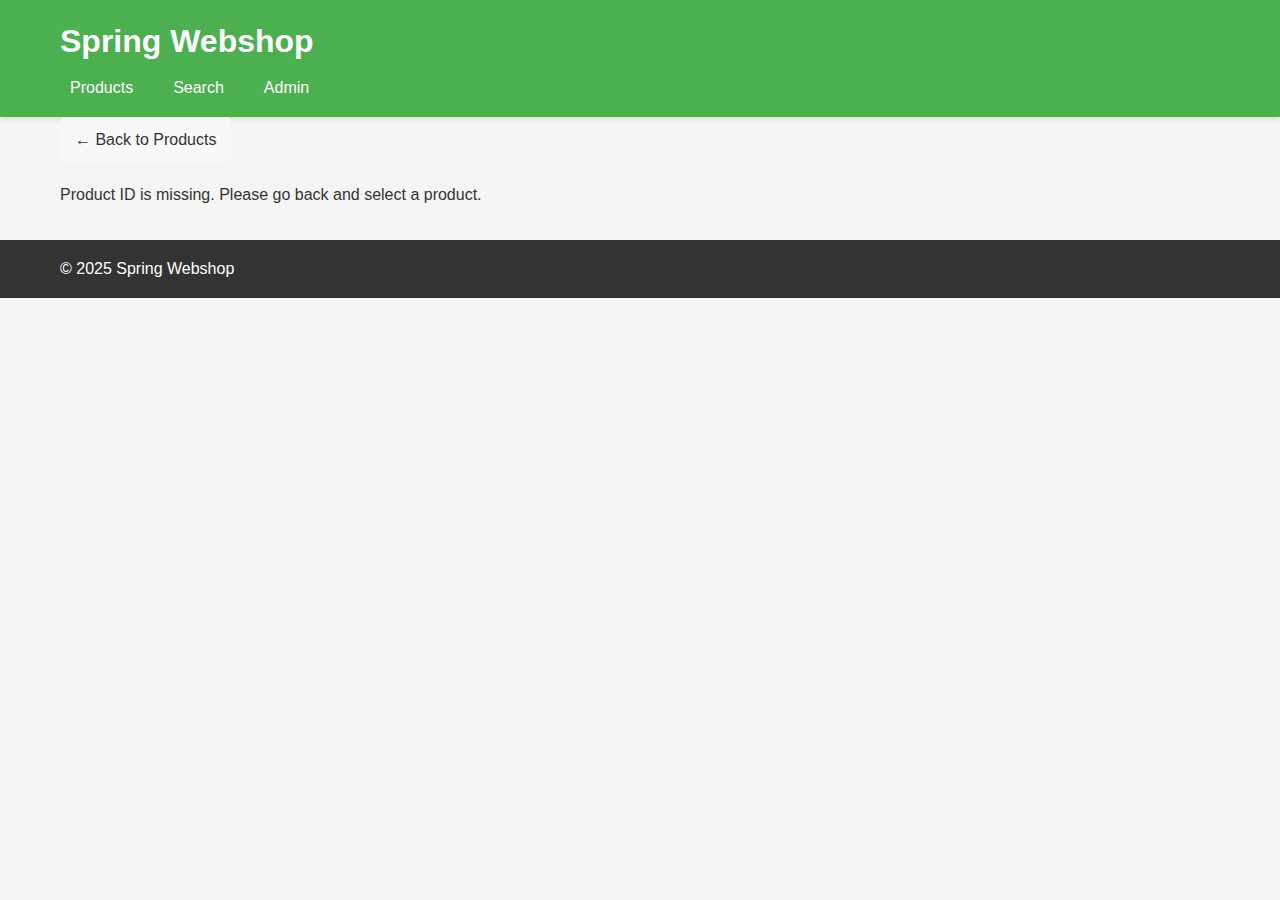
<file: src/main/resources/static/product.html>
<!DOCTYPE html>
<html lang="en">
<head>
  <meta charset="UTF-8">
  <meta name="viewport" content="width=device-width, initial-scale=1.0">
  <title>Product Details - Spring Webshop</title>
  <link rel="stylesheet" href="css/style.css">
  <style>
    .product-detail {
        display: flex;
        flex-wrap: wrap;
        background: white;
        border-radius: 5px;
        overflow: hidden;
        box-shadow: 0 2px 5px rgba(0, 0, 0, 0.1);
    }

    .product-detail-image {
        flex: 1;
        min-width: 300px;
        background-color: #f0f0f0;
        display: flex;
        align-items: center;
        justify-content: center;
    }

    .product-detail-image img {
        max-width: 100%;
        max-height: 400px;
        object-fit: contain;
    }

    .product-detail-info {
        flex: 2;
        min-width: 300px;
        padding: 20px;
    }

    .product-detail-title {
        font-size: 1.8rem;
        margin-bottom: 10px;
    }

    .product-detail-category {
        color: #666;
        margin-bottom: 15px;
    }

    .product-detail-price {
        font-size: 1.5rem;
        font-weight: bold;
        color: #4CAF50;
        margin-bottom: 20px;
    }

    .product-detail-description {
        margin-bottom: 20px;
        line-height: 1.8;
    }

    .product-detail-stock {
        margin-bottom: 20px;
    }

    .back-btn {
        margin-bottom: 20px;
        display: inline-block;
        padding: 10px 15px;
        background-color: #f8f8f8;
        color: #333;
        text-decoration: none;
        border-radius: 5px;
        transition: background-color 0.3s;
    }

    .back-btn:hover {
        background-color: #eaeaea;
    }
  </style>
</head>
<body>
<header>
  <div class="container">
    <h1>Spring Webshop</h1>
    <nav>
      <ul>
        <li><a href="index.html">Products</a></li>
        <li><a href="search.html">Search</a></li>
        <li><a href="admin/login.html">Admin</a></li>
      </ul>
    </nav>
  </div>
</header>

<main class="container">
  <a href="index.html" class="back-btn">&larr; Back to Products</a>

  <div id="product-detail-container">
    <div class="loading">Loading product details...</div>
  </div>
</main>

<footer>
  <div class="container">
    <p>&copy; 2025 Spring Webshop</p>
  </div>
</footer>

<script src="js/product-detail.js"></script>
</body>
</html>
</file>
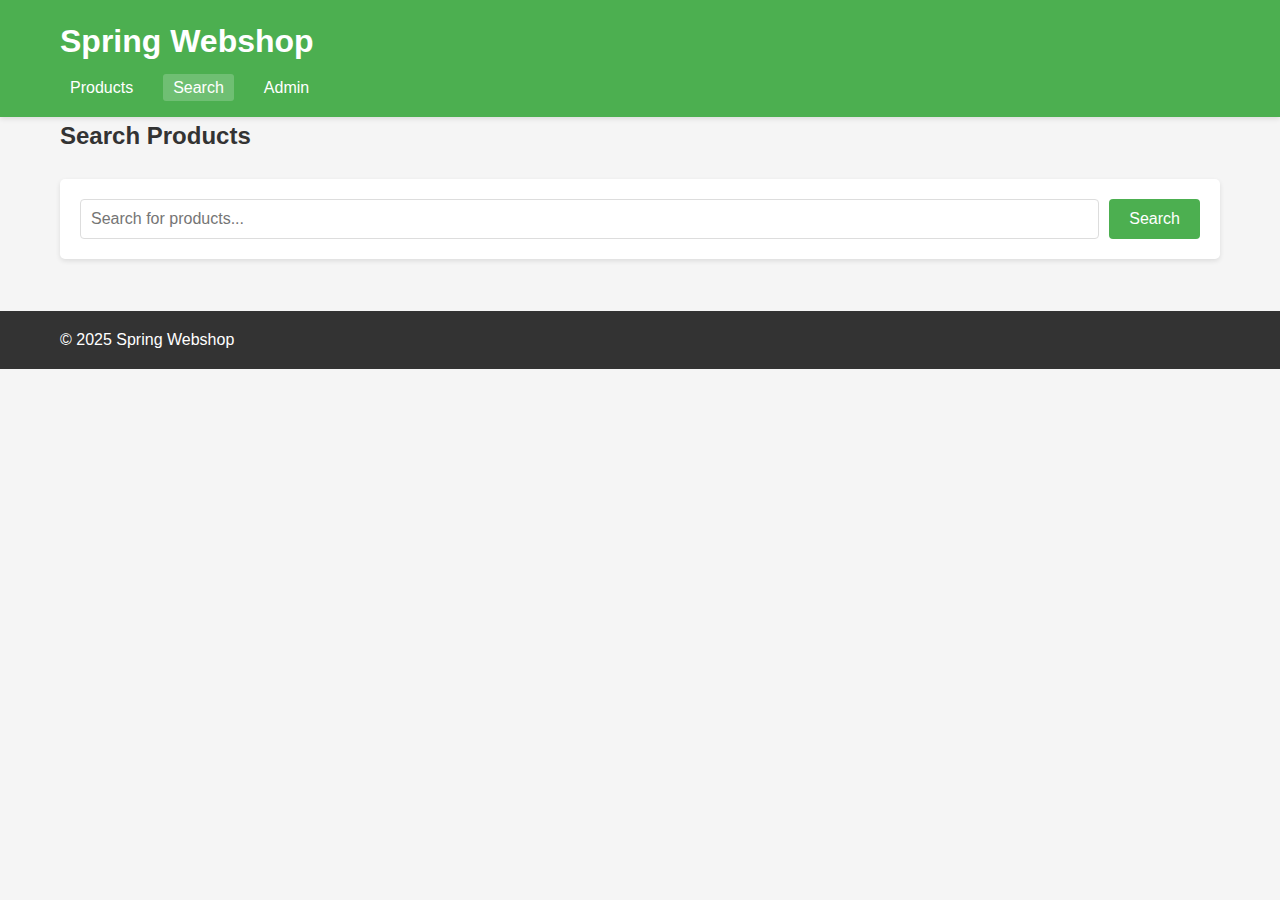
<file: src/main/resources/static/search.html>
<!DOCTYPE html>
<html lang="en">
<head>
  <meta charset="UTF-8">
  <meta name="viewport" content="width=device-width, initial-scale=1.0">
  <title>Search Products - Spring Webshop</title>
  <link rel="stylesheet" href="css/style.css">
  <style>
    .search-box {
        background-color: white;
        padding: 20px;
        border-radius: 5px;
        margin-bottom: 20px;
        box-shadow: 0 2px 5px rgba(0, 0, 0, 0.1);
    }

    .search-form {
        display: flex;
        gap: 10px;
    }

    .search-input {
        flex: 1;
        padding: 10px;
        border: 1px solid #ddd;
        border-radius: 4px;
        font-size: 16px;
    }

    .search-btn {
        padding: 10px 20px;
        font-size: 16px;
    }

    .search-results-info {
        margin-bottom: 20px;
        font-style: italic;
        color: #666;
    }
  </style>
</head>
<body>
<header>
  <div class="container">
    <h1>Spring Webshop</h1>
    <nav>
      <ul>
        <li><a href="index.html">Products</a></li>
        <li><a href="search.html" class="active">Search</a></li>
        <li><a href="admin/login.html">Admin</a></li>
      </ul>
    </nav>
  </div>
</header>

<main class="container">
  <h2>Search Products</h2>

  <div class="search-box">
    <form id="search-form" class="search-form">
      <input type="text" id="search-input" class="search-input" placeholder="Search for products..." required>
      <button type="submit" class="search-btn">Search</button>
    </form>
  </div>

  <div id="search-results-info" class="search-results-info"></div>

  <div id="search-results" class="products-grid">
    <!-- Search results will be displayed here -->
  </div>
</main>

<footer>
  <div class="container">
    <p>&copy; 2025 Spring Webshop</p>
  </div>
</footer>

<script src="js/search.js"></script>
</body>
</html>
</file>
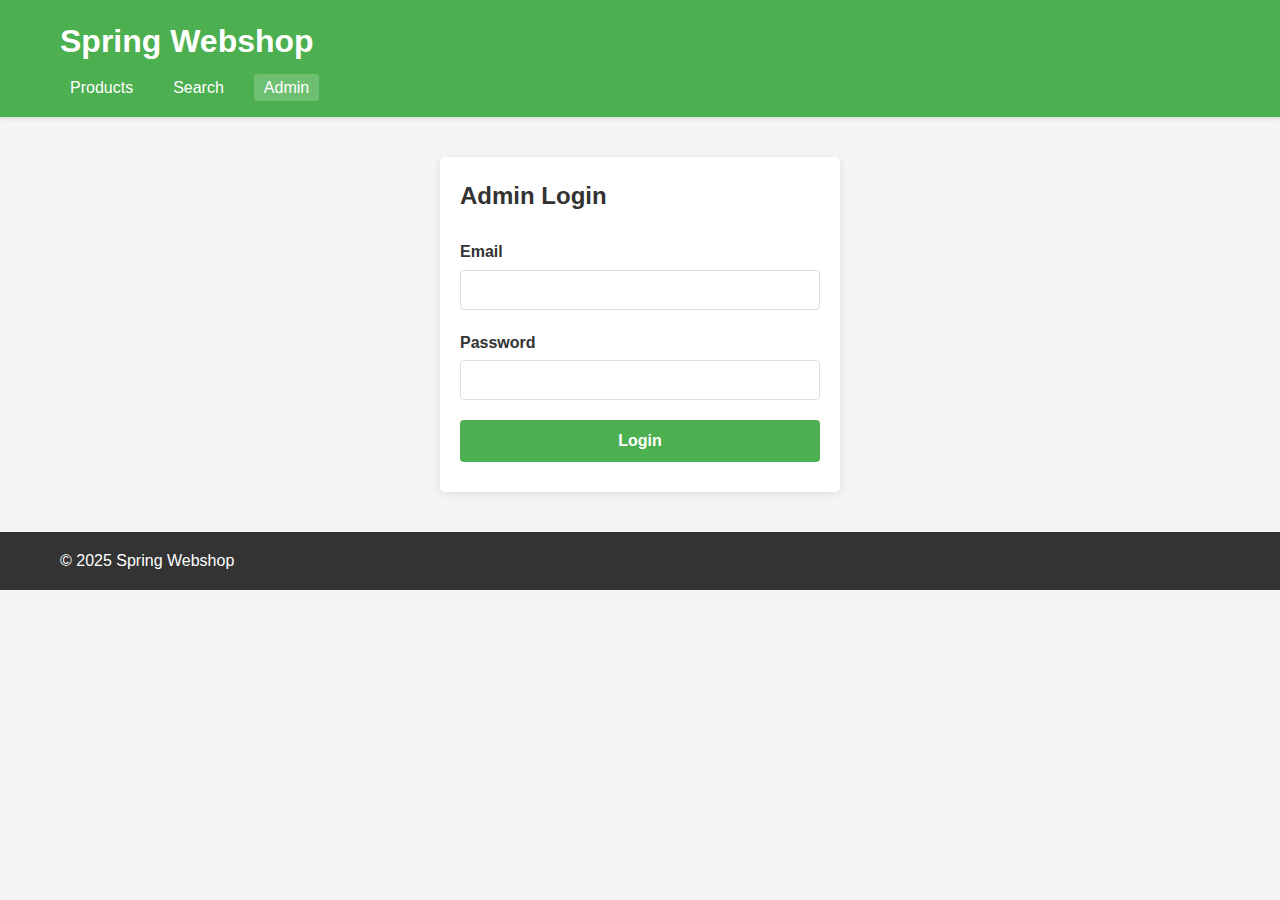
<file: src/main/resources/static/admin/login.html>
<!DOCTYPE html>
<html lang="en">
<head>
    <meta charset="UTF-8">
    <meta name="viewport" content="width=device-width, initial-scale=1.0">
    <title>Admin Login - Spring Webshop</title>
    <link rel="stylesheet" href="../css/style.css">
    <style>
        .login-container {
            max-width: 400px;
            margin: 40px auto;
            padding: 20px;
            background-color: white;
            border-radius: 5px;
            box-shadow: 0 2px 10px rgba(0, 0, 0, 0.1);
        }

        .form-group {
            margin-bottom: 20px;
        }

        .form-group label {
            display: block;
            margin-bottom: 5px;
            font-weight: 600;
        }

        .form-group input {
            width: 100%;
            padding: 10px;
            border: 1px solid #ddd;
            border-radius: 4px;
            font-size: 16px;
        }

        .login-btn {
            width: 100%;
            padding: 12px;
            font-size: 16px;
            font-weight: 600;
        }

        .error-message {
            color: #d9534f;
            margin-top: 10px;
            font-size: 14px;
        }
    </style>
</head>
<body>
<header>
    <div class="container">
        <h1>Spring Webshop</h1>
        <nav>
            <ul>
                <li><a href="../index.html">Products</a></li>
                <li><a href="../search.html">Search</a></li>
                <li><a href="login.html" class="active">Admin</a></li>
            </ul>
        </nav>
    </div>
</header>

<main class="container">
    <div class="login-container">
        <h2>Admin Login</h2>
        <form id="login-form">
            <div class="form-group">
                <label for="email">Email</label>
                <input type="email" id="email" name="email" required>
            </div>
            <div class="form-group">
                <label for="password">Password</label>
                <input type="password" id="password" name="password" required>
            </div>
            <button type="submit" class="login-btn">Login</button>
            <div id="error-message" class="error-message"></div>
        </form>
    </div>
</main>

<footer>
    <div class="container">
        <p>&copy; 2025 Spring Webshop</p>
    </div>
</footer>

<script src="../js/admin/auth.js"></script>
</body>
</html>
</file>
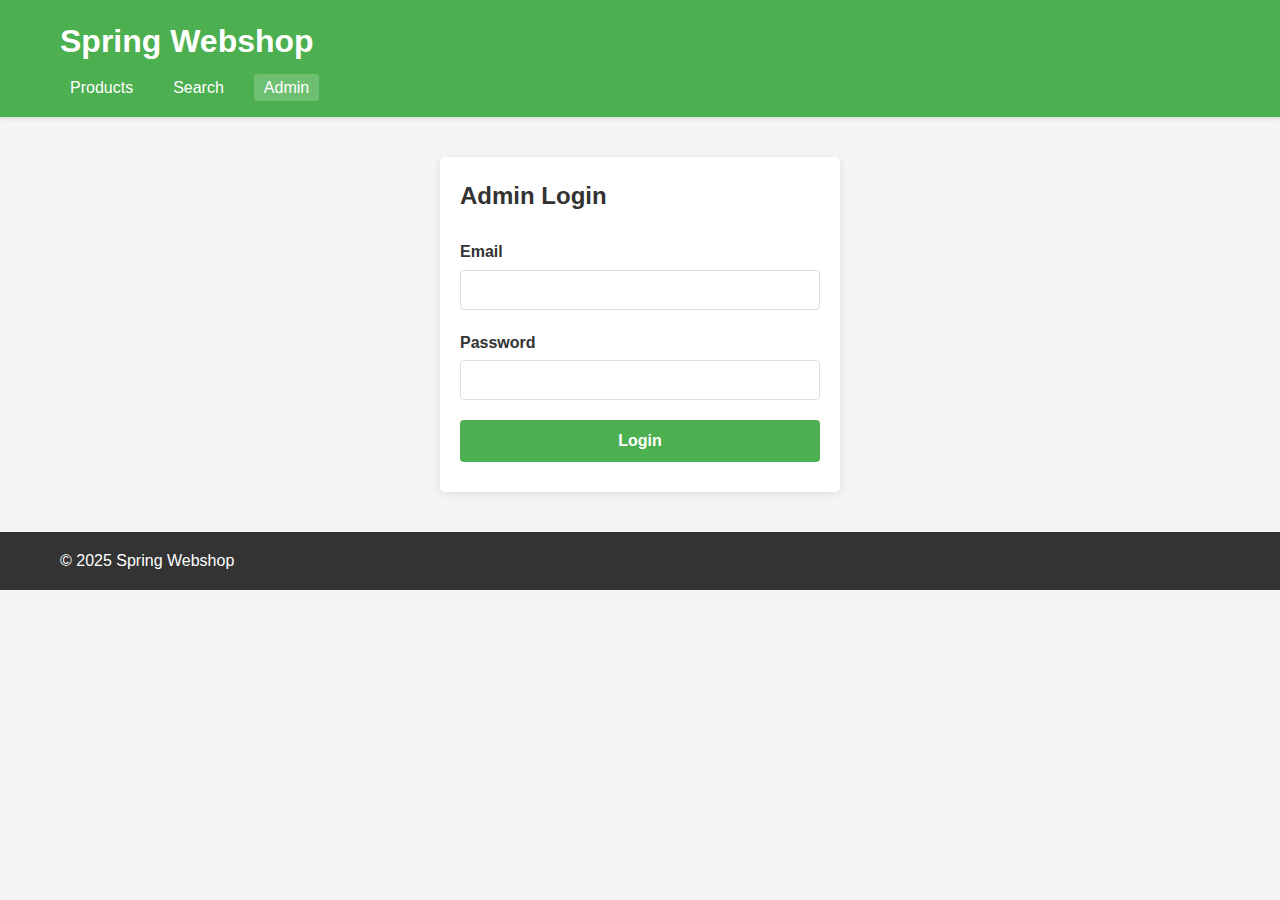
<file: src/main/resources/static/admin/products.html>
<!DOCTYPE html>
<html lang="en">
<head>
    <meta charset="UTF-8">
    <meta name="viewport" content="width=device-width, initial-scale=1.0">
    <title>Admin Products - Spring Webshop</title>
    <link rel="stylesheet" href="../css/style.css">
    <link rel="stylesheet" href="../css/admin.css">
</head>
<body>
<header>
    <div class="container">
        <h1>Spring Webshop Admin</h1>
        <nav>
            <ul>
                <li><a href="../index.html">Store Front</a></li>
                <li><a href="products.html" class="active">Products</a></li>
                <li><a href="#" id="logout-btn">Logout</a></li>
            </ul>
        </nav>
    </div>
</header>

<main class="container">
    <div class="admin-header">
        <h2>Product Management</h2>
        <button id="add-product-btn" class="btn-primary">Add New Product</button>
    </div>

    <div class="product-table-container">
        <table id="products-table" class="product-table">
            <thead>
            <tr>
                <th>ID</th>
                <th>Image</th>
                <th>Name</th>
                <th>Category</th>
                <th>Price</th>
                <th>Stock</th>
                <th>Available</th>
                <th>Actions</th>
            </tr>
            </thead>
            <tbody id="products-table-body">
            <!-- Products will be loaded dynamically -->
            <tr>
                <td colspan="8" class="loading">Loading products...</td>
            </tr>
            </tbody>
        </table>
    </div>

    <!-- Product Form Modal -->
    <div id="product-modal" class="modal">
        <div class="modal-content">
            <div class="modal-header">
                <h3 id="modal-title">Add New Product</h3>
                <span class="close-modal">&times;</span>
            </div>
            <div class="modal-body">
                <form id="product-form">
                    <input type="hidden" id="product-id">

                    <div class="form-group">
                        <label for="product-name">Product Name*</label>
                        <input type="text" id="product-name" required>
                    </div>

                    <div class="form-group">
                        <label for="product-description">Description</label>
                        <textarea id="product-description" rows="4"></textarea>
                    </div>

                    <div class="form-group">
                        <label for="product-price">Price*</label>
                        <input type="number" id="product-price" step="0.01" min="0" required>
                    </div>

                    <div class="form-group">
                        <label for="product-category">Category</label>
                        <input type="text" id="product-category">
                    </div>

                    <div class="form-group">
                        <label for="product-image-url">Image URL</label>
                        <input type="text" id="product-image-url">
                    </div>

                    <div class="form-group">
                        <label for="product-stock">Stock Quantity*</label>
                        <input type="number" id="product-stock" min="0" required>
                    </div>

                    <div class="form-group checkbox-group">
                        <input type="checkbox" id="product-available" checked>
                        <label for="product-available">Available</label>
                    </div>

                    <div class="form-actions">
                        <button type="button" class="btn-secondary close-modal-btn">Cancel</button>
                        <button type="submit" class="btn-primary">Save Product</button>
                    </div>
                </form>
            </div>
        </div>
    </div>

    <!-- Confirm Delete Modal -->
    <div id="confirm-modal" class="modal">
        <div class="modal-content confirm-modal-content">
            <div class="modal-header">
                <h3>Confirm Delete</h3>
                <span class="close-modal">&times;</span>
            </div>
            <div class="modal-body">
                <p>Are you sure you want to delete this product? This action cannot be undone.</p>
                <div class="form-actions">
                    <button type="button" class="btn-secondary close-modal-btn">Cancel</button>
                    <button type="button" class="btn-danger" id="confirm-delete-btn">Delete</button>
                </div>
            </div>
        </div>
    </div>
</main>

<footer>
    <div class="container">
        <p>&copy; 2025 Spring Webshop</p>
    </div>
</footer>

<script src="../js/admin/product-management.js"></script>
</body>
</html>
</file>
<file: src/main/resources/static/css/admin.css>
/* Admin styles */
.admin-header {
    display: flex;
    justify-content: space-between;
    align-items: center;
    margin-bottom: 20px;
}

.btn-primary {
    background-color: #4CAF50;
    color: white;
    border: none;
    padding: 10px 15px;
    border-radius: 4px;
    cursor: pointer;
    font-size: 14px;
    font-weight: 600;
}

.btn-secondary {
    background-color: #f8f8f8;
    color: #333;
    border: 1px solid #ddd;
    padding: 10px 15px;
    border-radius: 4px;
    cursor: pointer;
    font-size: 14px;
}

.btn-danger {
    background-color: #d9534f;
    color: white;
    border: none;
    padding: 10px 15px;
    border-radius: 4px;
    cursor: pointer;
    font-size: 14px;
    font-weight: 600;
}

.btn-primary:hover {
    background-color: #45a049;
}

.btn-secondary:hover {
    background-color: #f1f1f1;
}

.btn-danger:hover {
    background-color: #c9302c;
}

/* Table styles */
.product-table-container {
    overflow-x: auto;
}

.product-table {
    width: 100%;
    border-collapse: collapse;
    background-color: white;
    box-shadow: 0 2px 5px rgba(0, 0, 0, 0.1);
}

.product-table th,
.product-table td {
    padding: 12px 15px;
    text-align: left;
    border-bottom: 1px solid #f0f0f0;
}

.product-table th {
    background-color: #f8f8f8;
    font-weight: 600;
}

.product-table tbody tr:hover {
    background-color: #f9f9f9;
}

.product-image-small {
    width: 60px;
    height: 60px;
    object-fit: cover;
    border-radius: 3px;
}

.action-buttons {
    display: flex;
    gap: 5px;
}

.edit-btn,
.delete-btn,
.toggle-btn {
    padding: 5px 10px;
    border: none;
    border-radius: 3px;
    cursor: pointer;
    font-size: 12px;
}

.edit-btn {
    background-color: #5bc0de;
    color: white;
}

.delete-btn {
    background-color: #d9534f;
    color: white;
}

.toggle-btn {
    background-color: #f0ad4e;
    color: white;
}

.edit-btn:hover {
    background-color: #46b8da;
}

.delete-btn:hover {
    background-color: #c9302c;
}

.toggle-btn:hover {
    background-color: #ec971f;
}

/* Modal styles */
.modal {
    display: none;
    position: fixed;
    z-index: 1000;
    left: 0;
    top: 0;
    width: 100%;
    height: 100%;
    background-color: rgba(0, 0, 0, 0.5);
    overflow: auto;
}

.modal-content {
    background-color: white;
    margin: 50px auto;
    padding: 0;
    border-radius: 5px;
    width: 80%;
    max-width: 600px;
    box-shadow: 0 5px 15px rgba(0, 0, 0, 0.3);
    animation: modalFadeIn 0.3s;
}

.confirm-modal-content {
    max-width: 400px;
}

@keyframes modalFadeIn {
    from {opacity: 0; transform: translateY(-50px);}
    to {opacity: 1; transform: translateY(0);}
}

.modal-header {
    padding: 15px 20px;
    background-color: #f8f8f8;
    border-bottom: 1px solid #ddd;
    display: flex;
    justify-content: space-between;
    align-items: center;
}

.modal-header h3 {
    margin: 0;
    font-size: 18px;
}

.close-modal {
    font-size: 24px;
    font-weight: bold;
    cursor: pointer;
    color: #aaa;
}

.close-modal:hover {
    color: #333;
}

.modal-body {
    padding: 20px;
}

/* Form styles */
.form-group {
    margin-bottom: 15px;
}

.form-group label {
    display: block;
    margin-bottom: 5px;
    font-weight: 600;
}

.form-group input,
.form-group textarea,
.form-group select {
    width: 100%;
    padding: 10px;
    border: 1px solid #ddd;
    border-radius: 4px;
    font-size: 14px;
}

.checkbox-group {
    display: flex;
    align-items: center;
    gap: 10px;
}

.checkbox-group input {
    width: auto;
}

.checkbox-group label {
    margin-bottom: 0;
}

.form-actions {
    display: flex;
    justify-content: flex-end;
    gap: 10px;
    margin-top: 20px;
}

/* Status indicators */
.status-badge {
    display: inline-block;
    padding: 3px 8px;
    border-radius: 3px;
    font-size: 12px;
    font-weight: 600;
}

.status-available {
    background-color: #dff0d8;
    color: #3c763d;
}

.status-unavailable {
    background-color: #f2dede;
    color: #a94442;
}

.low-stock {
    color: #f0ad4e;
    font-weight: 600;
}

.out-of-stock {
    color: #d9534f;
    font-weight: 600;
}
</file>
<file: src/main/resources/static/css/style.css>
/* Basic reset */
* {
    margin: 0;
    padding: 0;
    box-sizing: border-box;
}

body {
    font-family: 'Segoe UI', Tahoma, Geneva, Verdana, sans-serif;
    line-height: 1.6;
    color: #333;
    background-color: #f5f5f5;
}

.container {
    max-width: 1200px;
    margin: 0 auto;
    padding: 0 20px;
}

/* Header styles */
header {
    background-color: #4CAF50;
    color: white;
    padding: 1rem 0;
    box-shadow: 0 2px 5px rgba(0, 0, 0, 0.1);
}

header h1 {
    margin-bottom: 0.5rem;
}

nav ul {
    display: flex;
    list-style-type: none;
}

nav ul li {
    margin-right: 20px;
}

nav ul li a {
    color: white;
    text-decoration: none;
    padding: 5px 10px;
    border-radius: 3px;
    transition: background-color 0.3s;
}

nav ul li a:hover, nav ul li a.active {
    background-color: rgba(255, 255, 255, 0.2);
}

/* Main content */
main {
    padding: 2rem 0;
}

h2 {
    margin-bottom: 1.5rem;
    color: #333;
}

/* Products grid */
.products-grid {
    display: grid;
    grid-template-columns: repeat(auto-fill, minmax(250px, 1fr));
    gap: 20px;
    margin-top: 20px;
}

.product-card {
    background-color: white;
    border-radius: 5px;
    overflow: hidden;
    box-shadow: 0 2px 5px rgba(0, 0, 0, 0.1);
    transition: transform 0.3s, box-shadow 0.3s;
}

.product-card:hover {
    transform: translateY(-5px);
    box-shadow: 0 5px 15px rgba(0, 0, 0, 0.1);
}

.product-image {
    height: 200px;
    background-color: #f0f0f0;
    display: flex;
    align-items: center;
    justify-content: center;
    overflow: hidden;
}

.product-image img {
    max-width: 100%;
    max-height: 100%;
    object-fit: cover;
}

.product-info {
    padding: 15px;
}

.product-title {
    font-size: 1.1rem;
    margin-bottom: 5px;
    font-weight: 600;
}

.product-category {
    color: #666;
    font-size: 0.9rem;
    margin-bottom: 10px;
}

.product-price {
    font-weight: bold;
    color: #4CAF50;
    margin-bottom: 10px;
}

.product-stock {
    font-size: 0.9rem;
    color: #666;
}

/* Filters */
.filters {
    background-color: white;
    padding: 15px;
    border-radius: 5px;
    margin-bottom: 20px;
    display: flex;
    flex-wrap: wrap;
    gap: 20px;
}

.price-filter, .category-filter {
    display: flex;
    align-items: center;
    gap: 10px;
}

.price-filter input {
    width: 100px;
    padding: 8px;
    border: 1px solid #ddd;
    border-radius: 4px;
}

#category {
    padding: 8px;
    border: 1px solid #ddd;
    border-radius: 4px;
}

button {
    background-color: #4CAF50;
    color: white;
    border: none;
    padding: 8px 15px;
    border-radius: 4px;
    cursor: pointer;
    transition: background-color 0.3s;
}

button:hover {
    background-color: #45a049;
}

/* Footer */
footer {
    background-color: #333;
    color: white;
    padding: 1rem 0;
    margin-top: 2rem;
}

/* Loading */
.loading {
    text-align: center;
    padding: 2rem;
    grid-column: 1 / -1;
}

/* Utility */
.out-of-stock {
    color: #d9534f;
}

.in-stock {
    color: #4CAF50;
}
</file>
